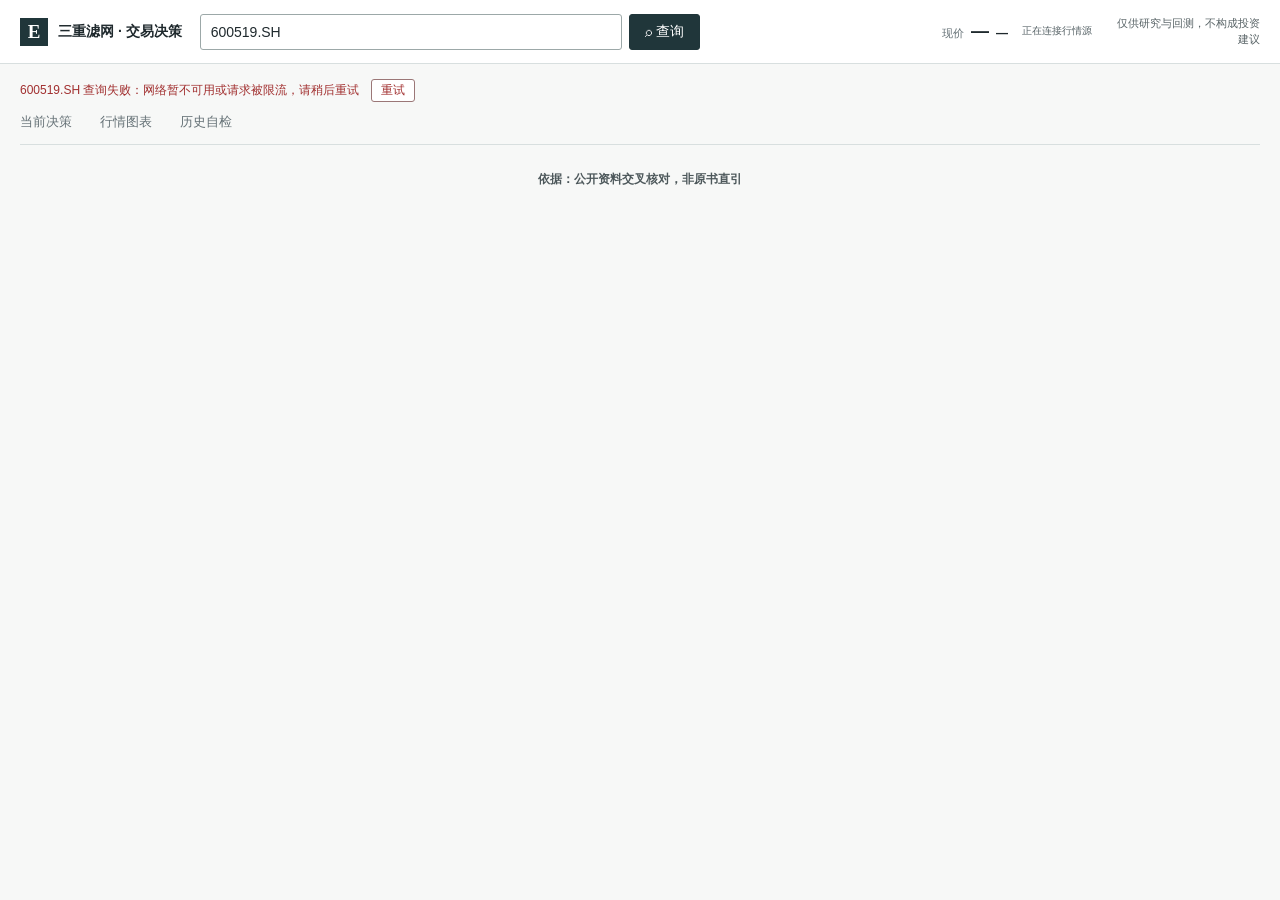
<file: presentation/query/index.html>
<!doctype html>
<html lang="zh-CN">
<head>
  <meta charset="utf-8">
  <meta name="viewport" content="width=device-width, initial-scale=1">
  <title>沪深 A 股交易决策工具</title>
  <link rel="stylesheet" href="app.css">
  <script src="vendor/lightweight-charts.standalone.production.js"></script>
  <script src="specs.js"></script>
  <script src="engine.js"></script>
</head>
<body>
  <header class="topbar">
    <div class="brand"><span class="brand-mark">E</span><span>三重滤网 · 交易决策</span></div>
    <form id="query-form" class="query-form">
      <label class="sr-only" for="symbol-input">沪深股票代码</label>
      <input id="symbol-input" value="600519.SH" autocomplete="off" spellcheck="false" aria-label="沪深股票代码">
      <button type="submit" id="query-button"><span aria-hidden="true">⌕</span> 查询</button>
    </form>
    <div class="live-quote" aria-live="polite">
      <div class="live-price" id="live-price"><span class="live-label">现价</span><strong id="live-last">等待行情</strong><span id="live-change" class="live-change">—</span></div>
      <div class="live-status"><span id="live-connection" class="connection-dot"></span><span id="live-source-time">行情源时间等待中</span><span id="live-refresh-time"></span></div>
    </div>
    <div class="top-note">仅供研究与回测，不构成投资建议</div>
  </header>
  <main>
    <div id="status-line" class="status-line" role="status">正在加载行情…</div>
    <nav class="section-nav" aria-label="页面导航">
      <a href="#current-decision">当前决策</a>
      <a href="#market-charts">行情图表</a>
      <a href="#self-check">历史自检</a>
    </nav>

    <section class="decision-shell redesigned-shell" id="current-decision" aria-label="当前交易决策">
      <div class="decision-workspace">
        <header class="decision-header">
          <p class="eyebrow">最新已收盘日线 · 三重滤网</p>
          <div class="header-row-1">
            <h1 id="stock-title">交易决策</h1>
            <div class="decision-price-line"><strong id="decision-live-price">—</strong><span id="decision-live-change">—</span></div>
          </div>
          <div class="header-row-2"><span id="quote-meta" class="quote-meta"></span><span id="live-ohlc" class="live-details">开 —　高 —　低 —</span><span id="live-volume" class="live-details">成交量 —</span></div>
        </header>

        <section class="charts" id="market-charts" aria-label="行情图表">
          <div class="chart-toolbar">
            <div><p class="eyebrow">行情与指标</p><h2>K 线走势图</h2></div>
            <div class="chart-controls">
              <label>价格口径<select id="track-select"><option value="qfq">前复权</option><option value="raw">不复权</option></select></label>
              <label>主图<select id="overlay-select"><option value="ma">MA</option><option value="ema">EMA</option><option value="boll">BOLL</option><option value="none">不显示</option></select></label>
              <label>显示买卖点<input type="checkbox" id="markers-toggle" checked></label>
            </div>
          </div>
          <div id="overlay-params" class="overlay-params"></div>
          <div id="overlay-legend" class="overlay-legend" aria-live="polite"></div>
          <div id="price-chart" class="price-chart"><div id="chart-tooltip" class="chart-tooltip"></div></div>
          <div id="subchart-controls" class="subchart-controls"></div>
          <div id="subcharts" class="subcharts"></div>
        </section>

        <section class="decision-assessment" aria-label="交易结论">
          <h2>交易结论</h2>
          <div class="assessment-row">
            <div class="decision-state state-wait" id="decision-state"><b>WAIT</b><span>观望</span></div>
            <p id="decision-reason" class="decision-reason">等待行情数据</p>
          </div>
          <div id="gate-strip" class="gate-strip"></div>
        </section>

        <div class="decision-content">
          <section class="analysis-panel" aria-label="建议理由与交易计划">
            <section class="rationale" aria-label="交易建议理由">
              <h2>建议理由</h2>
              <div id="rationale-content" class="rationale-grid"></div>
            </section>
            <section class="trade-plan">
              <div class="plan-heading"><h2>交易计划</h2><span id="plan-eligibility" class="eligibility"></span></div>
              <div class="plan-grid">
                <div class="plan-field"><span id="entry-label">候选入场</span><strong id="plan-entry">—</strong><small id="entry-note"></small></div>
                <div class="plan-field"><span id="stop-label">保护性止损</span><strong id="plan-stop">—</strong><small id="stop-note"></small></div>
                <div class="plan-field"><span>参考目标位</span><strong id="plan-target">—</strong><small>长期结构参考，需人工判断</small></div>
                <div class="plan-field"><span>计划股数</span><strong id="plan-shares">—</strong><small id="shares-note">按 100 股整手向下取整</small></div>
              </div>
            </section>
          </section>

          <aside class="decision-aside">
            <section class="risk-panel" aria-label="风险控制">
              <h2>风险控制</h2>
              <div class="risk-controls">
                <label>账户权益 <span>¥</span><input id="equity-input" type="number" min="0" step="1000" value="100000"></label>
                <label>本月净值回撤额 <span>¥</span><input id="monthly-used" type="number" min="0" step="1000" value="0"></label>
                <span id="risk-math" class="risk-math">2% 风险预算：¥2,000</span>
                <span id="monthly-status" class="monthly-status">6% 月度风控：未触发</span>
              </div>
              <div class="risk-rules"><span id="protect-rule"></span><span id="cash-warning"></span><span id="trade-warning"></span></div>
            </section>
            <details class="evidence" open>
              <summary>判断依据 <span id="evidence-summary"></span></summary>
              <div id="evidence-chain" class="evidence-chain"></div>
            </details>
          </aside>
        </div>
      </div>
      <div class="data-footnote">最新价每 5 秒轮询（交易时段），休市时每 30 秒检查；数据新鲜度以“行情源时间”为准。技术指标和买卖判断基于最近已收盘 K 线。成交量原始单位为手，已换算为股。线上指标基于腾讯前复权口径，与项目回测缓存（akshare 前复权）可能存在细微差异；判定阈值（30/70、突破价）不受影响。沪深股票涨红跌绿。缺少行情的工作日留白（可能为停牌或非交易日）。A 股 T+1，普通股票买入后下一交易日方可卖出。</div>
    </section>

    <section class="self-check" id="self-check" aria-label="历史规则自检">
      <div class="section-head"><div><p class="eyebrow">仅作规则自检，不代表未来表现</p><h2>近 250 个交易日历史自检</h2></div><span id="history-horizon">次日开盘买入 · 持有 5 个交易日</span></div>
      <div id="history-metrics" class="history-metrics"><div>等待行情</div></div>
      <p id="history-method" class="muted">长仓仅；重叠信号分别计量；收益不含费用、滑点、涨跌停及 T+1 无法成交影响。</p>
    </section>
    <section class="provenance-note">依据：公开资料交叉核对，非原书直引</section>
  </main>
  <div id="toast" class="toast" aria-live="polite"></div>
  <script src="app.js"></script>
</body>
</html>
</file>
<file: presentation/query/app.css>
:root{color-scheme:light;--ink:#1f292d;--muted:#657176;--line:#d8dfdf;--wash:#f4f6f5;--white:#fff;--red:#c73838;--green:#167a57;--gold:#947020;--blue:#365c66;--error:#a12f2f;font:14px/1.45 -apple-system,BlinkMacSystemFont,"Segoe UI","PingFang SC","Microsoft YaHei",sans-serif}*{box-sizing:border-box}body{margin:0;background:#f7f8f7;color:var(--ink)}button,input,select{font:inherit;color:inherit}.topbar{height:58px;padding:0 max(22px,calc((100vw - 1320px)/2));display:flex;align-items:center;gap:24px;background:#fff;border-bottom:1px solid var(--line)}.brand{min-width:240px;display:flex;align-items:center;gap:10px;font-weight:700}.brand-mark{width:28px;height:28px;display:grid;place-items:center;background:#20363a;color:white;font-family:Georgia,serif;font-size:19px}.query-form{display:flex;gap:7px;flex:1;max-width:510px}.query-form input{height:36px;flex:1;min-width:110px;padding:0 10px;border:1px solid #9ca8a8;border-radius:3px;font-variant-numeric:tabular-nums}.query-form button{height:36px;padding:0 15px;border:1px solid #20363a;border-radius:3px;background:#20363a;color:white;cursor:pointer}.query-form button:disabled{opacity:.55}.top-note{margin-left:auto;color:#586366;font-size:12px;white-space:nowrap}main{max-width:1320px;margin:auto;padding:12px 24px 38px}.status-line{min-height:27px;padding:3px 0;color:var(--muted);font-size:12px}.status-line.error{color:var(--error)}.status-line .retry{margin-left:8px;padding:2px 9px;border:1px solid #9b7777;background:#fff;border-radius:3px;cursor:pointer}.decision-shell{background:#fff;border:1px solid var(--line);border-top:3px solid #26393b;padding:20px 22px 16px}.decision-heading{display:flex;justify-content:space-between;gap:20px;align-items:center}.eyebrow{padding:0;margin:0 0 4px;color:#657176;text-transform:uppercase;font-size:11px;font-weight:700}.decision-heading h1{font-size:23px;line-height:1.25;margin:0}.quote-meta{margin-top:5px;color:var(--muted);font-size:12px}.decision-state{min-width:108px;text-align:center;padding:10px 18px;border:1px solid var(--line);display:flex;align-items:center;justify-content:center;gap:8px}.decision-state b{font-size:16px;letter-spacing:0}.state-buy{border-color:#d6a2a2;background:#fff7f6;color:var(--red)}.state-sell{border-color:#9ebdb1;background:#f2f8f5;color:var(--green)}.state-wait{background:#f5f6f5;color:#576264}.decision-reason{margin:16px 0 12px;padding:11px 13px;border-left:3px solid var(--gold);background:#f8f7f0;font-weight:650}.gate-strip{display:grid;grid-template-columns:repeat(3,1fr);border-top:1px solid var(--line);border-bottom:1px solid var(--line)}.gate{padding:10px 12px;border-right:1px solid var(--line);min-height:60px}.gate:last-child{border:0}.gate span{display:block;color:var(--muted);font-size:11px}.gate strong{display:block;margin-top:3px;font-size:13px}.pass{color:var(--green)}.fail{color:var(--red)}.plan-heading{display:flex;align-items:center;gap:12px;margin:15px 0 8px}.plan-heading h2{margin:0;font-size:15px}.eligibility{font-size:12px;color:var(--muted)}.plan-grid{display:grid;grid-template-columns:repeat(4,minmax(0,1fr));border:1px solid var(--line)}.plan-field{padding:10px 13px;border-right:1px solid var(--line);min-height:75px}.plan-field:last-child{border:0}.plan-field>span,.plan-field small{display:block;color:var(--muted);font-size:11px}.plan-field strong{display:block;margin:4px 0;font-size:18px;font-variant-numeric:tabular-nums}.plan-field small{line-height:1.35}.risk-controls{display:flex;align-items:center;gap:16px;flex-wrap:wrap;padding:12px 0 8px}.risk-controls label{display:flex;align-items:center;gap:5px;font-size:12px;font-weight:650}.risk-controls label input{width:112px;height:32px;padding:4px 7px;border:1px solid #aab4b3;border-radius:3px;font-variant-numeric:tabular-nums}.risk-math,.monthly-status{font-size:12px;color:#425052}.monthly-status.halted{color:var(--red);font-weight:700}.risk-rules{display:flex;gap:14px;flex-wrap:wrap;font-size:11px;color:var(--muted);padding-bottom:12px}.risk-rules span{max-width:100%}.evidence{border-top:1px solid var(--line);padding-top:10px}.evidence summary{cursor:pointer;font-size:13px;font-weight:700}.evidence summary span{font-size:11px;color:var(--muted);font-weight:400;margin-left:8px}.evidence-chain{display:grid;grid-template-columns:repeat(4,minmax(0,1fr));gap:8px;padding-top:10px}.evidence-node{border:1px solid var(--line);padding:10px;min-width:0}.evidence-node h3{font-size:12px;margin:0 0 7px}.evidence-node p{font-size:11px;color:#4c585b;margin:5px 0;overflow-wrap:anywhere}.evidence-node details{margin-top:7px;font-size:11px}.evidence-node a{color:var(--blue);overflow-wrap:anywhere}.book-citation{padding-top:6px;border-top:1px dashed var(--line)}.self-check{margin-top:15px;background:#fff;border:1px solid var(--line);padding:15px 20px}.section-head,.chart-toolbar{display:flex;justify-content:space-between;align-items:center;gap:16px}.section-head h2,.chart-toolbar h2{margin:0;font-size:16px}.section-head>span{font-size:11px;color:var(--muted)}.history-metrics{display:grid;grid-template-columns:repeat(5,1fr);margin-top:12px;border:1px solid var(--line)}.history-metrics div{padding:9px 11px;border-right:1px solid var(--line);font-size:11px;color:var(--muted)}.history-metrics div:last-child{border:0}.history-metrics strong{display:block;color:var(--ink);font-size:16px;margin-top:3px;font-variant-numeric:tabular-nums}.muted{margin:8px 0 0;color:var(--muted);font-size:11px}.charts{margin-top:16px;background:#fff;border:1px solid var(--line);padding:14px 18px}.chart-controls{display:flex;align-items:center;justify-content:flex-end;gap:13px;flex-wrap:wrap}.chart-controls label{display:flex;align-items:center;gap:5px;color:#4d585b;font-size:11px}.chart-controls select{height:30px;padding:2px 6px;border:1px solid #b5bdbd;border-radius:2px;background:#fff}.chart-controls input{accent-color:#345d65}.overlay-params{display:flex;gap:7px;align-items:center;flex-wrap:wrap;min-height:35px;padding-top:8px}.period-control{display:flex;align-items:center;gap:4px;font-size:11px;color:var(--muted)}.period-control input{width:50px;height:25px;border:1px solid #c5cccc;border-radius:2px;padding:2px 4px}.price-chart{height:340px;width:100%;border-top:1px solid var(--line)}.subchart-controls{display:flex;gap:14px;flex-wrap:wrap;padding:11px 0 4px;border-top:1px solid var(--line)}.subchart-controls label{font-size:11px;color:#4d585b;display:flex;gap:5px;align-items:center}.subcharts{display:grid;grid-template-columns:1fr 1fr;gap:10px}.subchart{border-top:1px solid var(--line);min-width:0}.subchart h3{font-size:11px;color:#4c585b;margin:7px 0 2px}.subchart .canvas{height:132px}.data-footnote{padding:8px 0;color:var(--muted);font-size:11px;border-top:1px solid var(--line)}.provenance-note{padding:11px 0;text-align:center;color:#4d585b;font-weight:650;font-size:12px}.toast{position:fixed;bottom:18px;left:50%;transform:translateX(-50%);z-index:5;padding:9px 14px;background:#263639;color:#fff;font-size:12px;display:none;max-width:calc(100vw - 30px)}.toast.show{display:block}.sr-only{position:absolute;width:1px;height:1px;clip:rect(0,0,0,0);overflow:hidden}@media(max-width:850px){.brand{min-width:auto}.top-note{display:none}.topbar{padding:0 12px;gap:12px}.decision-shell{padding:15px}.plan-grid{grid-template-columns:repeat(2,1fr)}.plan-field:nth-child(2){border-right:0}.plan-field:nth-child(-n+2){border-bottom:1px solid var(--line)}.evidence-chain{grid-template-columns:repeat(2,minmax(0,1fr))}.history-metrics{grid-template-columns:repeat(3,1fr)}.history-metrics div:nth-child(3){border-right:0}.history-metrics div:nth-child(-n+3){border-bottom:1px solid var(--line)}main{padding:10px 12px 28px}}@media(max-width:540px){.topbar{height:auto;min-height:56px;flex-wrap:wrap;padding:8px 12px;gap:7px}.brand{width:100%;font-size:12px}.query-form{max-width:none;width:100%}.query-form input{flex:1}.decision-heading{align-items:flex-start}.decision-heading h1{font-size:19px}.decision-state{min-width:88px;padding:8px}.gate-strip{grid-template-columns:1fr}.gate{border-right:0;border-bottom:1px solid var(--line);min-height:auto;padding:8px 10px}.gate:last-child{border:0}.plan-grid{grid-template-columns:1fr 1fr}.plan-field{padding:8px}.plan-field strong{font-size:16px}.risk-controls{gap:9px}.risk-controls label{width:100%}.risk-controls label input{width:135px}.evidence-chain{grid-template-columns:1fr}.section-head,.chart-toolbar{align-items:flex-start;flex-direction:column}.chart-controls{justify-content:flex-start}.subcharts{grid-template-columns:1fr}.history-metrics{grid-template-columns:repeat(2,1fr)}.history-metrics div:nth-child(2n){border-right:0}.history-metrics div:nth-child(-n+4){border-bottom:1px solid var(--line)}.history-metrics div:nth-child(3){border-right:1px solid var(--line)}}
:root{} .price-chart{position:relative}.chart-tooltip{display:none;position:absolute;top:8px;left:10px;z-index:2;padding:5px 8px;background:rgba(255,255,255,.94);border:1px solid var(--line);font-size:11px;color:#334044;pointer-events:none}.chart-tooltip.visible{display:block}.toast{overflow-wrap:anywhere;text-align:center}
.overlay-legend{display:flex;gap:14px;align-items:center;flex-wrap:wrap;min-height:24px;padding:1px 0 5px;color:#4d585b;font-size:11px;font-variant-numeric:tabular-nums}.legend-item{display:inline-flex;align-items:center;gap:5px}.legend-dot{width:8px;height:8px;display:inline-block}
.subcharts{grid-template-columns:minmax(0,1fr)}.volume-subchart .canvas{height:112px}
.rationale{margin:14px 0 2px;padding:11px 0;border-top:1px solid var(--line);border-bottom:1px solid var(--line)}.rationale h2{margin:0 0 8px;font-size:14px}.rationale-grid{display:grid;grid-template-columns:1.15fr 1fr 1fr;gap:14px}.rationale-item{min-width:0;padding-right:12px;border-right:1px solid var(--line)}.rationale-item:last-child{padding-right:0;border-right:0}.rationale-item h3{margin:0 0 5px;font-size:12px;color:#435052}.rationale-item p{margin:4px 0;color:#596468;font-size:11px;line-height:1.5;overflow-wrap:anywhere}.rationale-caveat p{color:#775d43}@media(max-width:850px){.rationale-grid{grid-template-columns:1fr 1fr}.rationale-item:nth-child(2){padding-right:0;border-right:0}.rationale-item:last-child{grid-column:1/-1;padding-top:7px;border-top:1px solid var(--line)}}@media(max-width:540px){.rationale-grid{grid-template-columns:1fr;gap:6px}.rationale-item,.rationale-item:nth-child(2),.rationale-item:last-child{grid-column:auto;padding:7px 0;border-right:0;border-top:1px solid var(--line)}.rationale-item:first-child{border-top:0;padding-top:0}}
.live-quote{display:grid;grid-template-columns:minmax(180px,.7fr) minmax(220px,1fr) minmax(260px,1.2fr);align-items:center;gap:12px;padding:10px 0 12px;border-bottom:1px solid var(--line);font-variant-numeric:tabular-nums}.live-price{display:flex;align-items:baseline;gap:10px;flex-wrap:wrap}.live-label{color:var(--muted);font-size:11px}.live-price strong{font-size:21px}.live-change{font-size:12px;font-weight:650}.live-up{color:var(--red)}.live-down{color:var(--green)}.live-details,.live-status{display:flex;gap:12px;flex-wrap:wrap;color:#566266;font-size:11px}.live-status{justify-content:flex-end}.connection-dot{width:7px;height:7px;align-self:center;border-radius:50%;background:#98a1a2}.connection-dot.connected{background:#19845b}.connection-dot.stale{background:#bb8b24}.connection-dot.error{background:#b9473e}.live-price.flash strong{animation:quote-flash .6s ease-out}@keyframes quote-flash{0%{background:#e8f2ed}100%{background:transparent}}@media(max-width:850px){.live-quote{grid-template-columns:1fr 1fr}.live-status{grid-column:1/-1;justify-content:flex-start}}@media(max-width:540px){.live-quote{grid-template-columns:1fr;gap:6px}.live-price strong{font-size:19px}.live-status{grid-column:auto}}
.topbar{height:auto;min-height:64px;padding:9px max(20px,calc((100vw - 1360px)/2));gap:18px;display:grid;grid-template-columns:auto minmax(230px,1fr) auto auto}.brand{min-width:0;white-space:nowrap}.query-form{max-width:500px;width:100%}.topbar .live-quote{display:flex;align-items:center;gap:14px;padding:0;border:0;white-space:nowrap}.topbar .live-price{gap:7px}.topbar .live-price strong{font-size:18px}.topbar .live-status{display:block;max-width:190px;overflow:hidden;text-overflow:ellipsis;white-space:nowrap;font-size:10px}.topbar .connection-dot{display:none}.top-note{margin:0;max-width:150px;text-align:right;white-space:normal;font-size:11px}main{max-width:1360px;padding:12px 20px 36px}.section-nav{display:flex;gap:28px;margin:0 0 16px;border-bottom:1px solid var(--line);overflow-x:auto;scrollbar-width:none}.section-nav::-webkit-scrollbar{display:none}.section-nav a{padding:8px 0 10px;border-bottom:2px solid transparent;color:var(--muted);text-decoration:none;font-size:13px;font-weight:550;white-space:nowrap}.section-nav a:hover{color:var(--ink);border-color:var(--blue)}.redesigned-shell{border:0;background:transparent;padding:0}.decision-workspace{display:grid;grid-template-columns:minmax(0,1fr);grid-template-areas:"header" "charts" "assessment" "content";gap:12px;align-items:stretch}.decision-header,.charts,.decision-assessment,.analysis-panel,.decision-aside{min-width:0;border:1px solid var(--line);border-radius:6px;background:#fff;box-shadow:0 1px 2px rgba(32,42,46,.035)}.decision-header{grid-area:header;padding:17px 20px 14px}.decision-header>.eyebrow{margin:0 0 6px}.header-row-1{display:flex;align-items:center;justify-content:space-between;gap:16px}.header-row-1 h1{margin:0;font-size:26px;line-height:1.25}.decision-price-line{display:flex;align-items:baseline;gap:12px;font-variant-numeric:tabular-nums}.decision-price-line strong{font-size:29px;line-height:1.2}.decision-live-change{font-size:15px;font-weight:650}.header-row-2{display:flex;align-items:center;justify-content:space-between;gap:12px;flex-wrap:wrap;margin-top:7px}.header-row-2 .quote-meta{margin:0}.header-row-2 .live-details{color:var(--muted);font-size:11px}.charts{grid-area:charts;margin:0;padding:14px 16px 12px}.chart-toolbar{align-items:center}.chart-toolbar .eyebrow{display:none}.chart-toolbar h2{font-size:17px}.price-chart{height:360px}.decision-assessment{grid-area:assessment;padding:15px 18px}.decision-assessment>h2{margin:0 0 10px;font-size:16px}.assessment-row{display:flex;align-items:center;gap:16px}.assessment-row .decision-state{flex:none}.assessment-row .decision-reason{flex:1;margin:0}.gate-strip{margin-top:12px}.decision-content{grid-area:content;display:grid;grid-template-columns:minmax(0,1.45fr) minmax(280px,.75fr);gap:12px;align-items:start}.analysis-panel,.decision-aside{padding:15px 17px}.analysis-panel .rationale{margin:0;padding:0 0 12px;border-top:0;border-bottom:1px solid var(--line)}.analysis-panel .plan-heading{margin:13px 0 8px}.analysis-panel .plan-grid{grid-template-columns:repeat(2,minmax(0,1fr))}.analysis-panel .plan-field{min-height:74px;border-bottom:1px solid var(--line)}.analysis-panel .plan-field:nth-child(2n){border-right:0}.analysis-panel .plan-field:nth-last-child(-n+2){border-bottom:0}.analysis-panel .plan-field strong{font-size:20px}.decision-aside{display:flex;flex-direction:column;gap:14px}.risk-panel h2{margin:0 0 9px;font-size:15px}.risk-panel .risk-controls{display:grid;grid-template-columns:1fr;gap:8px;padding:0}.risk-panel .risk-rules{display:grid;gap:7px;margin-top:10px;padding:8px 0 0;border-top:1px solid var(--line)}.risk-panel .risk-math,.risk-panel .monthly-status{font-size:12px}.decision-aside .evidence{padding-top:11px;border-top:1px solid var(--line)}.decision-aside .evidence-chain{grid-template-columns:1fr}.decision-aside .evidence-node{padding:8px}.self-check{margin-top:14px;padding:16px 18px;border-radius:6px}.self-check .section-head{align-items:center}.data-footnote{margin-top:12px;line-height:1.55}.provenance-note{padding:10px 0}.live-quote .live-details{display:none}@media(max-width:900px){.topbar{grid-template-columns:auto minmax(180px,1fr) auto;gap:12px}.topbar .top-note{display:none}.topbar .live-status{display:none}.decision-content{grid-template-columns:minmax(0,1.2fr) minmax(250px,.8fr)}.evidence-chain{grid-template-columns:repeat(2,minmax(0,1fr))}}@media(max-width:680px){.topbar{grid-template-columns:1fr auto;gap:8px;padding:9px 12px}.brand{grid-column:1/-1}.query-form{grid-column:1;grid-row:2}.topbar .live-quote{grid-column:2;grid-row:2;justify-self:end}.topbar .live-price{display:grid;gap:0}.topbar .live-label{font-size:9px}.topbar .live-price strong{font-size:16px}.topbar .live-change{font-size:10px}main{padding:10px 12px 28px}.section-nav{gap:20px}.decision-header{padding:14px}.header-row-1 h1{font-size:21px}.decision-price-line strong{font-size:23px}.header-row-2 .live-details{width:100%}.price-chart{height:300px}.decision-content{grid-template-columns:1fr}.decision-aside .evidence-chain{grid-template-columns:1fr}.assessment-row{align-items:flex-start;flex-direction:column}.assessment-row .decision-reason{width:100%}.analysis-panel,.decision-aside{padding:13px}.self-check{padding:13px}.history-metrics{grid-template-columns:repeat(2,minmax(0,1fr))}}
</file>
